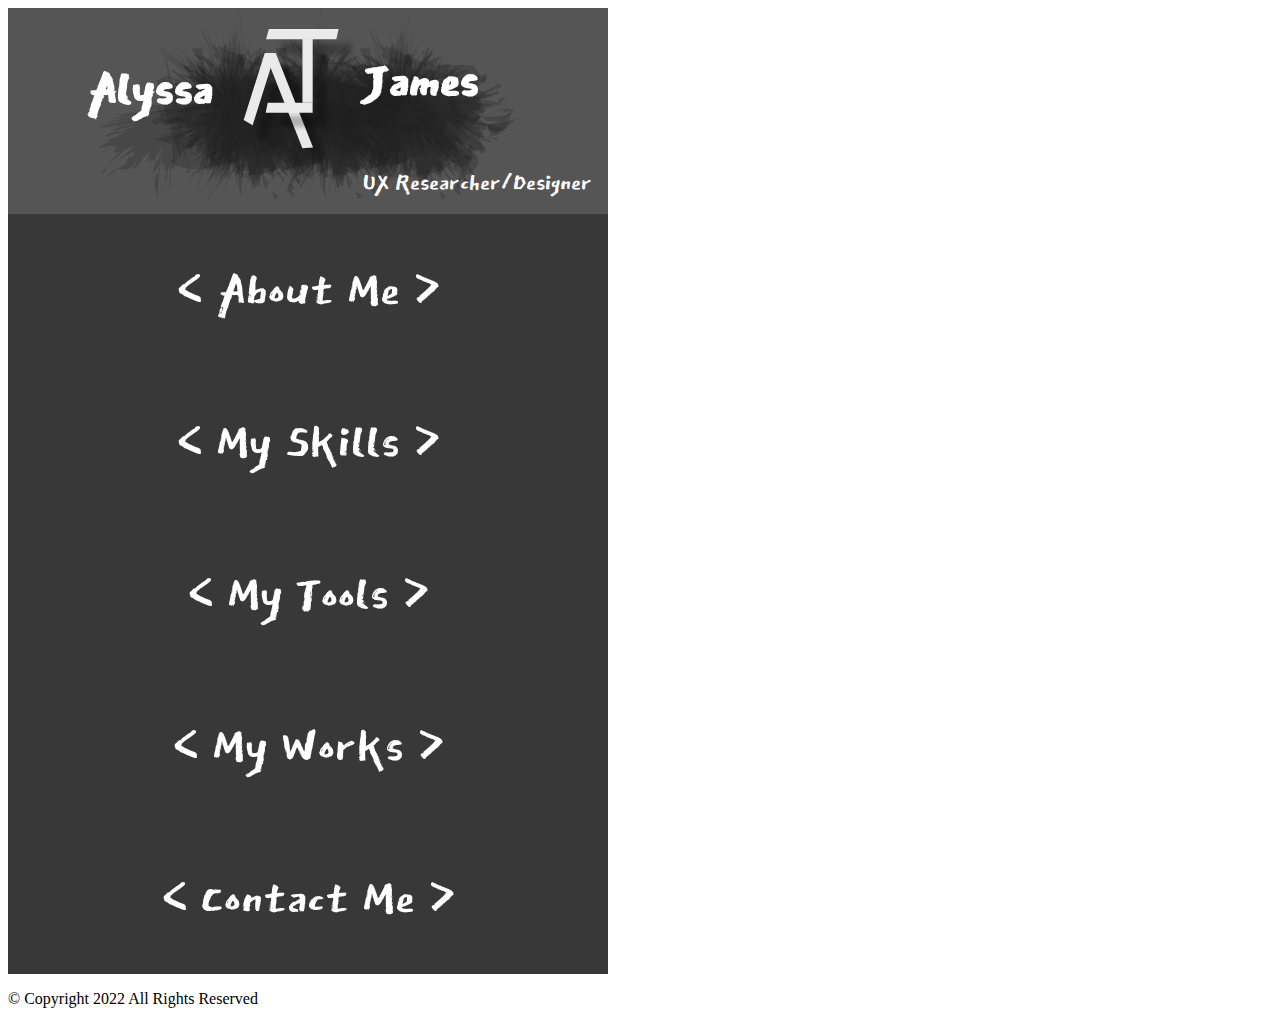
<file: mobile.html>
<!DOCTYPE html>
<html lang="en">
<head>
    <meta charset="UTF-8">
    <meta http-equiv="X-UA-Compatible" content="IE=edge">
    <meta name="viewport" content="width=device-width, initial-scale=1.0">
    <link rel="stylesheet" type="text/css" href="mobile.css">
    <link rel="preconnect" href="https://fonts.googleapis.com">
    <link rel="preconnect" href="https://fonts.gstatic.com" crossorigin>
    <link href="https://fonts.googleapis.com/css2?family=East+Sea+Dokdo&display=swap" rel="stylesheet">
    <script src="https://ajax.googleapis.com/ajax/libs/jquery/3.6.0/jquery.min.js"></script>
    <script src="mobile.js"></script>
    <title>Alyssa James Portfolio Mobile</title>
</head>
<body>
    <div class="mainContainer-mobile">
        <div class="containerContent-mobile">
            <section class="mainMenu-mobile">
                <div class="titleHead-mobile">
                    <div class="nameNtitle-mobile">
                        <h1 class="firstName-mobile">Alyssa</h1>
                        <div class="logoContainer-moble">
                            <div class="mainBackground-mobile">
                                <div id="top-mobile">
                                    <img class="logo_image-mobile" src="/Images/Logo_mobile.svg" alt="Alyssa James Logo">
                                </div>
        
                                <div id="bottom-mobile">
                                    <img src="/Images/Ink Splatter Mobile.svg">
                                </div>
                            </div>
                        </div>
                        <h1 class="lastName-mobile">James</h1>
                        <p class="specialization-mobile">UX Researcher/Designer</p>
                    </div>
                </div>
                    <div class="contentList-mobile">
                        <div class="contentListText-mobile">
                            <div class="accordion-content">
                            <button class="accordion-button">&lt; About Me &gt;</button>
                            <div class="panel">
                                <div id="overlay_about-mobile" class="overlay-mobile">
                                    <img class="borderTop-mobile" src="/Images/Content_border_mobile_png.png">
                                    <div class="aboutContent-mobile">
                                        <div class="profileImgContainer-mobile"><img class="profileImage-mobile" src="/Images/Alyssa Profile Image.jpg"></div>
                                        <div class="aboutTextContainer-mobile">
                                            <div class="aboutText-mobile">Hello! My name is Alyssa James. I am a UX researcher/designer with an educational background in Psychology. I am focused, persistent, detail oriented, and can work in both teams and independently. I am proficient with Figma, Miro, and Invision, and experience with Adobe products such as DreamWeaver, XD, and Premiere Pro.</div>
                                        </div>
                                    </div>
                                    <img class="borderBottom-mobile" src="/Images/Content_border_mobile_png.png">
                                </div>
                            </div>
                            </div>

                            <div class="accordion-content">
                            <button class="accordion-button">&lt; My Skills &gt;</button>
                            <div class="panel">
                                <div class="slideshow">
                                <!-- Slideshow container -->
                                <div class="slideshow-container">
                                    <!-- Next and previous buttons -->
                                    <a class="prev">&#10094;</a>
                                    <a class="next">&#10095;</a>
                                    <!-- Full-width images with number and caption text -->
                                    <div class="slide fade">
                                    <div id="overlay_mySkills-mobile" class="overlay-mobile">
                                    <img class="borderTop-mobile" src="/Images/Content_border_mobile_png.png">
                                    <div class="skillsContent-mobile">
                                        <div class="research-mobile">
                                            <div class="researchTextContainer-mobile">
                                                <div class="researchTitle-mobile"><ul>User Research</ul></div>
                                                <div class="researchImageContainer-mobile">
                                                    <img class="reasearchPieImage-mobile" src="/Images/Pie Chart.svg">
                                                    <img class="researchReadingImage-mobile" src="/Images/Reading.svg">
                                                </div>
                                                <div class="researchText-mobile">I use design thinking (empathize,   define, ideate, prototype, and test) to research, design, and develop products with both the consumer and the stakeholder in mind. I am always sure to listen to what users and stakeholders want out of a product, and what the true goal is.</div>
                                            </div>
                                        </div>
                                        <div class="numbertext">1 / 3</div>
                                    </div>
                                    <img class="borderBottom-mobile" src="/Images/Content_border_mobile_png.png">
                                    </div>
                                    </div>
                                
                                    <div class="slide fade">
                                        <div id="overlay_mySkills-mobile" class="overlay-mobile">
                                        <img class="borderTop-mobile" src="/Images/Content_border_mobile_png.png">
                                        <div class="skillsContent-mobile">
                                            <div class="empathy-mobile">
                                                <div class="empathyTextContainer-mobile">
                                                    <div class="empathyTitle-mobile"><ul>User Empathy</ul></div>
                                                    <div class="empathyImageContainer-mobile">
                                                        <img class="empathyHandshakeImage-mobile" src="/Images/Handshake Heart.svg">
                                                        <img class="empathyTrustImage-mobile" src="/Images/Trust.svg">
                                                    </div>
                                                    <div class="empathyText-mobile">My approach to user empathy is not only hearing what a user is telling me, but seeing what they aren’t telling me. Watching facial expressions during interviews unlocks a new level to language and comprehension</div>
                                                </div>
                                            </div>
                                            <div class="numbertext">2 / 3</div>
                                        </div>
                                        <img class="borderBottom-mobile" src="/Images/Content_border_mobile_png.png">
                                        </div>
                                    </div>

                                    <div class="slide fade">
                                        <div id="overlay_mySkills-mobile" class="overlay-mobile">
                                        <img class="borderTop-mobile" src="/Images/Content_border_mobile_png.png">
                                        <div class="skillsContent-mobile">
                                            <div class="webdev-mobile">
                                                <div class="webdevTextContainer-mobile">
                                                    <div class="webdevTitle-mobile"><ul>Web Development</ul></div>
                                                    <div class="webdevImageContainer-mobile">
                                                        <img class="webdevWebImage-mobile" src="/Images/Web.svg">
                                                        <img class="webdevCursorImage-mobile" src="/Images/Cursor in Window.svg">
                                                    </div>
                                                    <div class="webdevText-mobile">Using tools such as Visual Studio Code and CodePen, I utilize my knowledge in HTML, CSS, and Javascript to make all of the plans and designs created with the consumer and stakeholders in mind to make dreams into reality.</div>
                                                </div>
                                            </div>
                                            <div class="numbertext">3 / 3</div>
                                        </div>
                                        <img class="borderBottom-mobile" src="/Images/Content_border_mobile_png.png">
                                        </div>
                                    </div>
                            </div>
                            </div>
                                <br>
                            </div>
                            </div>

                            <div class="accordion-content">
                            <button class="accordion-button">&lt; My Tools &gt;</button>
                            <div class="panel">
                                <div id="overlay_myTools-mobile" class="overlay-mobile">
                                    <img class="borderTop-mobile" src="/Images/Content_border_mobile_png.png">
                                    <div class="toolsContent-mobile">
                                        <div class="toolsTextContainer-mobile">
                                            <div class="toolsText-mobile">
                                                <p class="toolsTitle-mobile"><u>The Tools of My Trade Are:</u></p>
                                                <img class="pnpImage-mobile" src="/Images/Pencil_n_Paper_icon.svg">
                                                <p class="pnpText-mobile">Paper and Pencil</p>

                                                <img class="figImage-mobile" src="/Images/figma_logo.svg">
                                                <p class="figText-mobile">Figma</p>

                                                <img class="invisImage-mobile" src="/Images/invision-logo 1.svg">
                                                <p class="invisText-mobile">InVision</p>

                                                <img class="gdriveImage-mobile" src="/Images/google_drive_logo.svg">
                                                <p class="gdriveText-mobile">Google Drive</p>

                                                <img class="miroImage-mobile" src="/Images/miro_logo.svg">
                                                <p class="miroText-mobile">Miro</p>

                                                <img class="dreamImage-mobile" src="/Images/Adobe_Dreamweaver_CC_icon 1.svg">
                                                <p class="dreamText-mobile">DreamWeaver</p>

                                                <img class="gitImage-mobile" src="/Images/GitHub_logo.svg">
                                                <p class="gitText-mobile">GitHub</p>

                                                <img class="vscodeImage-mobile" src="/Images/Visual_Studio_Code_1 1.svg">
                                                <p class="vscodeText-mobile">Visual Studio Code</p>

                                            </div>
                                        </div>
                                    </div>
                                    <img class="borderBottom-mobile" src="/Images/Content_border_mobile_png.png">
                                </div>
                            </div>
                            </div>


                            <div class="accordion-content">
                            <button class="accordion-button">&lt; My Works &gt;</button>
                            <div class="panel">
                                    <div class="slideshow">
                                    <!-- Slideshow container -->
                                    <div class="slideshow-container">
                                <!-- Slideshow container -->
                                        <!-- Next and previous buttons -->
                                        <a class="prev">&#10094;</a>
                                        <a class="next">&#10095;</a>
                                        <!-- Full-width images with number and caption text -->
                                        <div class="slide fade">
                                        <div id="overlay_myWorks-mobile" class="overlay-mobile">
                                        <img class="borderTop-mobile" src="/Images/Content_border_mobile_png.png">
                                        <div class="worksContent-mobile">
                                        <div class="itergoInfo-mobile">
                                            <img class="itergoLogo-mobile" src="/Images/Itergo Logo.png">
                                            <div class="itergoText-mobile">Itergo (from Latin word Iter [from Itinera, meaning a route, journey, or trip], and the English word Go [move from one place to another]), is the Low Fidelity digital prototype for a mobile travel application, designed to both help create a vacation itinerary and make those plans into a reality!</div>
                                            <button class="itergoLearnMore-mobile">LEARN MORE</button>
                                        </div>
                                        <div class="numbertext">1 / 3</div>
                                        </div>
                                        </div>
                                        <img class="borderBottom-mobile" src="/Images/Content_border_mobile_png.png">
                                        </div>

                                        <div class="slide fade">
                                            <div id="overlay_myWorks-mobile" class="overlay-mobile">
                                            <img class="borderTop-mobile" src="/Images/Content_border_mobile_png.png">
                                            <div class="worksContent-mobile">
                                            <div class="letsroleInfo-mobile">
                                                <img class="letsroleLogo-mobile" src="/Images/Let's Roll! Logo.svg">
                                                <div class="letsroleText-mobile">Let’s Role!, a high fidelity prototype created by my team and I. It was built on the belief that tabletop gamers should be able to connect with others in their community and share their availability using one dedicated platform. This truly is the way to your next tabletop game session!</div>
                                                <button class="letsroleLearnMore-mobile">LEARN MORE</button>
                                            </div>
                                            <div class="numbertext">2 / 3</div>
                                            </div>
                                            <img class="borderBottom-mobile" src="/Images/Content_border_mobile_png.png">
                                            </div>
                                        </div>

                                        <div class="slide fade">
                                            <div id="overlay_myWorks-mobile" class="overlay-mobile">
                                            <img class="borderTop-mobile" src="/Images/Content_border_mobile_png.png">
                                            <div class="worksContent-mobile">
                                            <div class="marianInfo-mobile">
                                                <img class="marianLogo-mobile" src="/Images/Marian House Logo.svg">
                                                <div class="marianText-mobile">A fresh new take on a website! As a team, we redesigned the main page and donation page for the Marian House website. The goal was to truly take into account both the needs of the stakeholder and the desires of the users.</div>
                                                <button class="marianLearnMore-mobile">LEARN MORE</button>
                                            </div>
                                            <div class="numbertext">3 / 3</div>
                                            </div>
                                            <img class="borderBottom-mobile" src="/Images/Content_border_mobile_png.png">
                                            </div>
                                        </div>

                                    </div>
                                    </div>
                                    <br>
                                </div>
                            </div>
                            </div>
                            
                            <div class="accordion-content">
                            <button class="accordion-button">&lt; Contact Me &gt;</button>
                            <div class="panel">
                            <p>Lorem ipsum...</p>
                            </div>
                            </div>
                        </div>
                    </div>
            </section>
        </div>

    <footer>
        <p class="footerText-mobile">© Copyright 2022   All Rights Reserved</p>
    </footer>
</body>
</html>
</file>
<file: mobile.css>
body{
    max-width: 600px;
}

.titleHead-mobile{
    font-family: 'East Sea Dokdo', cursive;
    color: white;
    background-color: rgba(28, 28, 28, 0.75);
    width: 600px;
    height: 206px;
}

.firstName-mobile{
position: absolute;
width: 127px;
height: 77px;
left: 87px;
font-weight: 400px;
font-style: normal;
font-size: 64px;
line-height: 120%;
}

.logo_image-mobile{
    width: 115px;
    height: 146.59px;
    position: absolute;
    left: 243.33px;
    top: 25.33px;
}

.lastName-mobile{
    position: absolute;
    width: 127px;
    height: 77px;
    top: 0;
    left: 363px;
    font-weight: 400px;
    font-style: normal;
    font-size: 64px;
    line-height: 120%;
}
.specialization-mobile{
    position: absolute;
    width: 239px;
    height: 77px;
    top: 130px;
    left: 363px;
    font-weight: 400px;
    font-style: normal;
    font-size: 32px;
}

#bottom-mobile{
    width: 420.08px;
    height: 194px;
    margin: auto;
}

.accordion-button{
   height: 152px;
   width: 600px;
   font-family: 'East Sea Dokdo', cursive;
   font-size: 64px;
   font-style: normal;
   font-weight: 400;
   line-height: 80px;
   color: white;
   background-color: #383838;
   border: none;
}

.panel{
    background-color: #C4C4C4;
}

.borderTop-mobile{
    height: 40px;
    width: 600px;
    margin-bottom: -17.5px;
    margin-top: 15px;
    z-index: 10;
}

.borderBottom-mobile{
    height: 40px;
    margin: auto;
}

.aboutContent-mobile{
    margin: auto;
    text-align: center;
    height: 642.33px;
    width: 500.67px;
    background-color: #eaeaea;
}

.aboutText-mobile{
    margin-top: 30px;
    width: 458px;
    height: 288px;
    font-family: 'Montserrat', sans-serif;
    font-size: 18px;
    text-align: center;
    line-height: 196.2%;
    margin-left: auto;
    margin-right: auto;
}

.profileImage-mobile{
    margin-top: 20px;
    width: 184px;
    height: 299px;
}


.skillsContent-mobile{
    margin: auto;
    text-align: center;
    height: 642.33px;
    width: 500.67px;
    background-color: #eaeaea;
    font-family: 'Montserrat', sans-serif;
    font-size: 18px;
    text-align: center;
    line-height: 196.2%;
    margin-left: auto;
    margin-right: auto;
}

.worksContent-mobile{
    margin: auto;
    text-align: center;
    height: 642.33px;
    width: 500.67px;
    background-color: #eaeaea;
    font-family: 'Montserrat', sans-serif;
    font-size: 18px;
    text-align: center;
    line-height: 196.2%;
    margin-left: auto;
    margin-right: auto;
}

.researchTitle-mobile{
    padding-top: 30px;
    text-decoration: underline;
}

.researchText-mobile{
    margin-top: 40px;
    width: 358px;
    height: 288px;
    font-family: 'Montserrat', sans-serif;
    font-size: 18px;
    text-align: center;
    line-height: 196.2%;
    margin-left: auto;
    margin-right: auto;
}

.researchImageContainer-mobile{
    margin-left: auto;
    margin-right: auto;
    width: 263px;
}

.researchReadingImage-mobile{
    float: right;
}

.empathyTitle-mobile{
    padding-top: 30px;
    text-decoration: underline;
}

.empathyText-mobile{
    margin-top: 40px;
    width: 358px;
    height: 288px;
    font-family: 'Montserrat', sans-serif;
    font-size: 18px;
    text-align: center;
    line-height: 196.2%;
    margin-left: auto;
    margin-right: auto;
}

.empathyImageContainer-mobile{
    margin-left: auto;
    margin-right: auto;
    width: 263px;
}

.empathyTrustImage-mobile{
    float: right;
}

.webdevTitle-mobile{
    padding-top: 30px;
    text-decoration: underline;
}

.webdevText-mobile{
    margin-top: 40px;
    width: 358px;
    height: 288px;
    font-family: 'Montserrat', sans-serif;
    font-size: 18px;
    text-align: center;
    line-height: 196.2%;
    margin-left: auto;
    margin-right: auto;
}

.webdevImageContainer-mobile{
    margin-left: auto;
    margin-right: auto;
    width: 263px;
}

.webdevCursorImage-mobile{
    float: right;
}

.toolsContent-mobile{
    margin: auto;
    text-align: center;
    height: 642.33px;
    width: 500.67px;
    background-color: #eaeaea;
    font-family: 'Montserrat', sans-serif;
    font-size: 18px;
    text-align: center;
    line-height: 196.2%;
    margin-left: auto;
    margin-right: auto;
    margin-top: -19px;
}

.toolsTitle-mobile{
    padding-top: 30px;
    padding-bottom: 30px;
    text-decoration: underline;
}

.pnpText-mobile{
    position: absolute;
    left: 80px;
    margin-top: 90px;
}

.pnpImage-mobile{
    position: absolute;
    left: 100px;
}

.figImage-mobile{
    margin-top: 5px;
}

.figText-mobile{
    margin-top: -10px;
}

.invisText-mobile{
margin-left: 319px;
margin-top: -50px;
}

.invisImage-mobile{
    position: absolute;
    left: 419px;
    margin-top: -145px;
}

.gdriveText-mobile{
    position: absolute;
    left: 90px;
    margin-top: 115px;
}

.gdriveImage-mobile{
    position: absolute;
    margin-top: 25px;
    left: 100px;
}

.miroImage-mobile{
    margin-top: 25px;
}

.miroText-mobile{
    margin-top: -5px;
}

.dreamText-mobile{
    margin-left: 319px;
    margin-top: -55px;
}
    
.dreamImage-mobile{
    position: absolute;
    left: 419px;
    margin-top: -150px;
}

.gitText-mobile{
    position: absolute;
    left: 195px;
    margin-top: 90px;
}

.gitImage-mobile{
    position: absolute;
    left: 180px;
}

.vscodeText-mobile{
    margin-left: 182px;
    margin-top: 110px;
}
    
.vscodeImage-mobile{
    position: absolute;
    left: 350px;
    margin-top: 0px;
}

.itergoLogo-mobile{
    margin-top: 50px;
}

.itergoText-mobile{
    margin-top: 40px;
    width: 358px;
    height: 288px;
    font-family: 'Montserrat', sans-serif;
    font-size: 18px;
    text-align: center;
    line-height: 196.2%;
    margin-left: auto;
    margin-right: auto;
}

.itergoLearnMore-mobile{
    width: 130px;
    border: none;
    background: #E3612A;
    border-radius: 100px;
    font-family: 'Roboto', sans-serif;
    font-style: normal;
    font-weight: 500;
    font-size: 11.5px;
    line-height: 16px;
    padding: 12px 12px 12px 12px;
    color: white;
    margin-bottom: 80px;
}

.letsroleLogo-mobile{
    margin-top: 50px;
}

.letsroleText-mobile{
    margin-top: 40px;
    width: 358px;
    height: 288px;
    font-family: 'Montserrat', sans-serif;
    font-size: 18px;
    text-align: center;
    line-height: 196.2%;
    margin-left: auto;
    margin-right: auto;
}

.letsroleLearnMore-mobile{
    width: 130px;
    border: none;
    background: #E3612A;
    border-radius: 100px;
    font-family: 'Roboto', sans-serif;
    font-style: normal;
    font-weight: 500;
    font-size: 11.5px;
    line-height: 16px;
    padding: 12px 12px 12px 12px;
    color: white;
    margin-bottom: 30px;
}

.marianLogo-mobile{
    margin-top: 50px;
}

.marianText-mobile{
    margin-top: 40px;
    width: 358px;
    height: 288px;
    font-family: 'Montserrat', sans-serif;
    font-size: 18px;
    text-align: center;
    line-height: 196.2%;
    margin-left: auto;
    margin-right: auto;
}

.marianLearnMore-mobile{
    width: 130px;
    border: none;
    background: #E3612A;
    border-radius: 100px;
    font-family: 'Roboto', sans-serif;
    font-style: normal;
    font-weight: 500;
    font-size: 11.5px;
    line-height: 16px;
    padding: 12px 12px 12px 12px;
    color: white;
    margin-bottom: 40px;
}

.prev, .next {
    cursor: pointer;
    width: auto;
    color: #E3612A;
    font-weight: bold;
    font-size: 32px;
    transition: 0.6s ease;
    border-radius: 0 3px 3px 0;
    user-select: none;
    top: 50%;
    position: absolute;
}



.accordion-button:hover{
cursor: pointer;
text-shadow: 4px black;
}

.accordion-button{
    color: white;
    text-decoration: none;
}

.accordion-button.active{
    color: #E6B36A;
    text-decoration: underline;
}

.panel{
    display: none;
}

.slide{
    display: inline-block;
    white-space: normal;
}

.slideshow{
    position: relative;
    overflow: hidden;
    white-space: nowrap;
}

.accordion-button.active + .panel{
    display: block;
}

.next{
    right: 10px;
}

.prev{left: 10px;}
</file>
